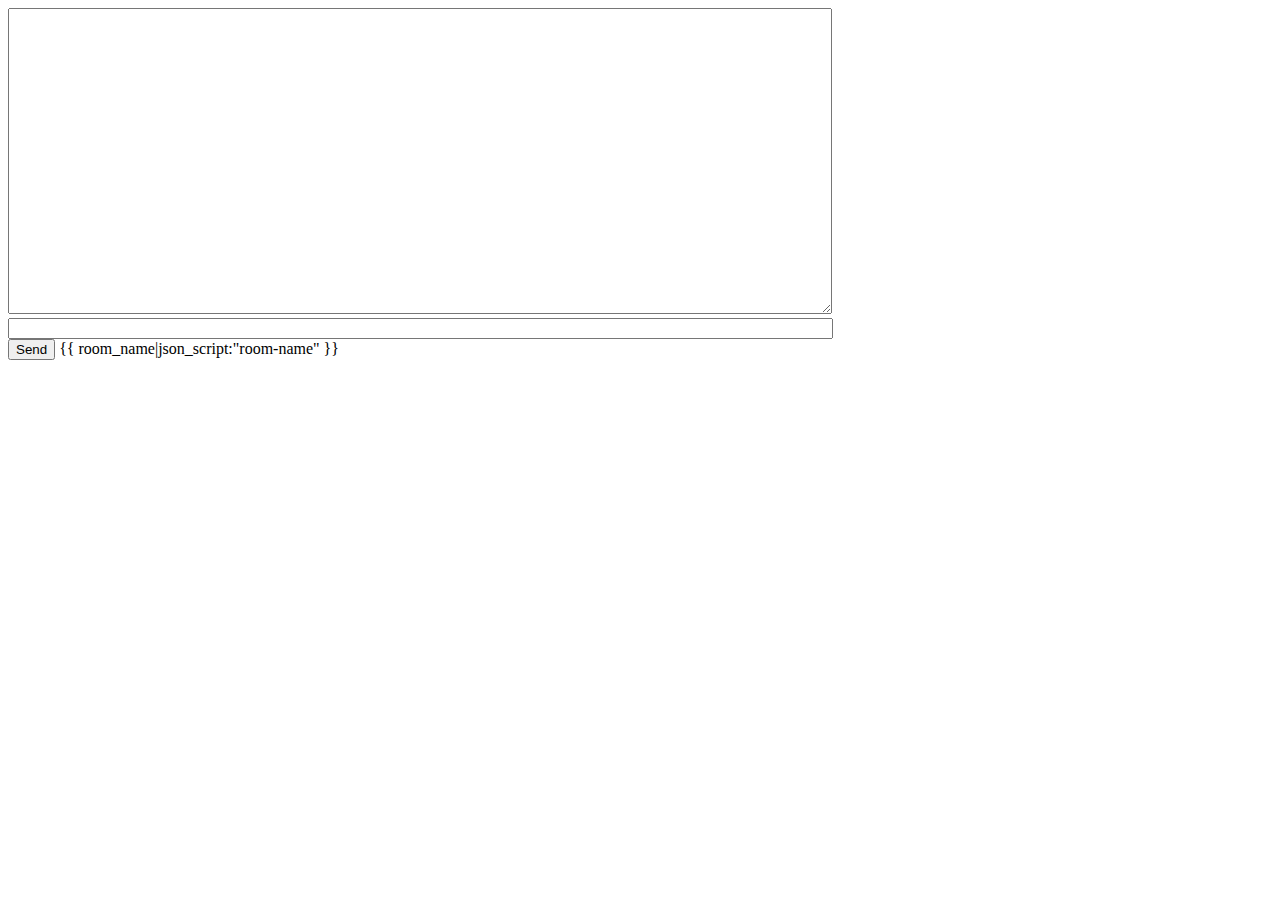
<file: vote/templates/vote/room.html>
<!DOCTYPE html>
<html>
<head>
    <meta charset="utf-8"/>
    <title>Chat Room</title>
</head>
<body>
    <textarea id="chat-log" cols="100" rows="20"></textarea><br>
    <input id="chat-message-input" type="text" size="100"><br>
    <input id="chat-message-submit" type="button" value="Send">
    {{ room_name|json_script:"room-name" }}
    <script>
        const roomName = JSON.parse(document.getElementById('room-name').textContent);

        const chatSocket = new WebSocket(
            'ws://'
            + window.location.host
            + '/ws/chat/'
            + roomName
            + '/'
        );

        chatSocket.onmessage = function(e) {
            const data = JSON.parse(e.data);
            document.querySelector('#chat-log').value += (data.message + '\n');
        };

        chatSocket.onclose = function(e) {
            console.error('Chat socket closed unexpectedly');
        };

        document.querySelector('#chat-message-input').focus();
        document.querySelector('#chat-message-input').onkeyup = function(e) {
            if (e.keyCode === 13) {  // enter, return
                document.querySelector('#chat-message-submit').click();
            }
        };

        document.querySelector('#chat-message-submit').onclick = function(e) {
            const messageInputDom = document.querySelector('#chat-message-input');
            const message = messageInputDom.value;
            chatSocket.send(JSON.stringify({
                'message': message
            }));
            messageInputDom.value = '';
        };
    </script>
</body>
</html>
</file>
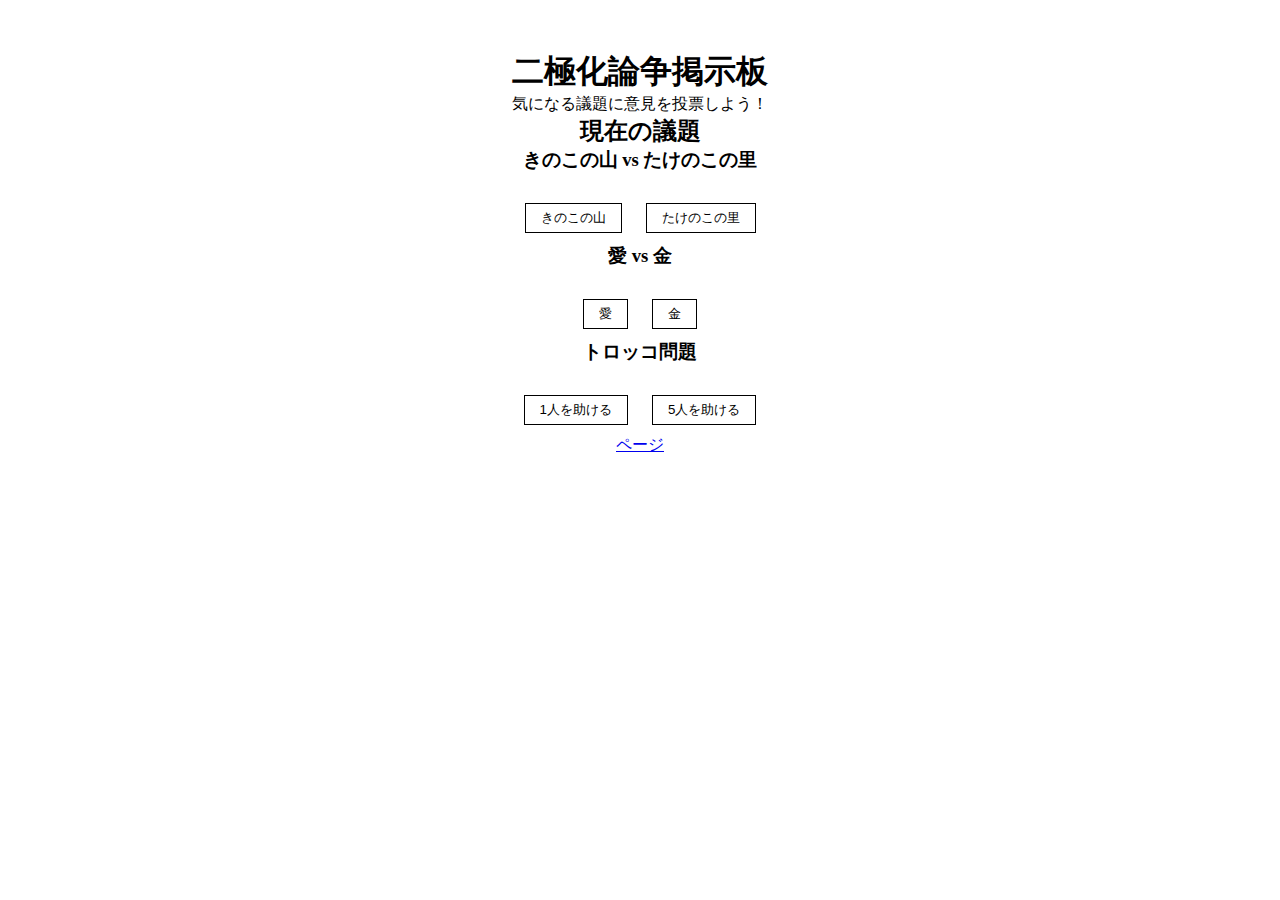
<file: vote/templates/vote/web.html>
<!DOCTYPE html>
<html lang="ja">
<head>
    <meta charset="UTF-8">
    <meta name="viewport" content="width=device-width, initial-scale=1.0">
    <title>二極化論争掲示板</title>
    <link rel="stylesheet" href="css/web.css">
</head>
<body>
    <header>
        <h1>二極化論争掲示板</h1>
        <p>気になる議題に意見を投票しよう！</p>
    </header>
    <main>
        <section class="topics">
            <h2>現在の議題</h2>
            <div class="topic">
                <h3>きのこの山 vs たけのこの里</h3>
                <div class="choices">
                    <button class="btn-choice" id="kinoko">きのこの山</button>
                    <button class="btn-choice" id="takenoko">たけのこの里</button>
                </div>
            </div>
            <div class="topic">
                <h3>愛 vs 金</h3>
                <div class="choices">
                    <button class="btn-choice" id="love">愛</button>
                    <button class="btn-choice" id="money">金</button>
                </div>
            </div>
            <div class="topic">
                <h3>トロッコ問題</h3>
                <div class="choices">
                    <button class="btn-choice" id="save1">1人を助ける</button>
                    <button class="btn-choice" id="save5">5人を助ける</button>
                </div>
            </div>
        </section>
    </main>
    <a href="room.html">ページ</a>
</body>
</html>
</file>
<file: vote/templates/vote/css/web.css>
* {
    margin: 0;
    padding: 0;
    box-sizing: border-box;
}

body {
    text-align: center; 
    margin-top: 50px; 
}

.choices {
    margin-top: 20px; 
}

.btn-choice {
    margin: 10px; 
    padding: 5px 15px;
    border: 1px solid black;
    background-color: white; 
    cursor: pointer; 
}
</file>
